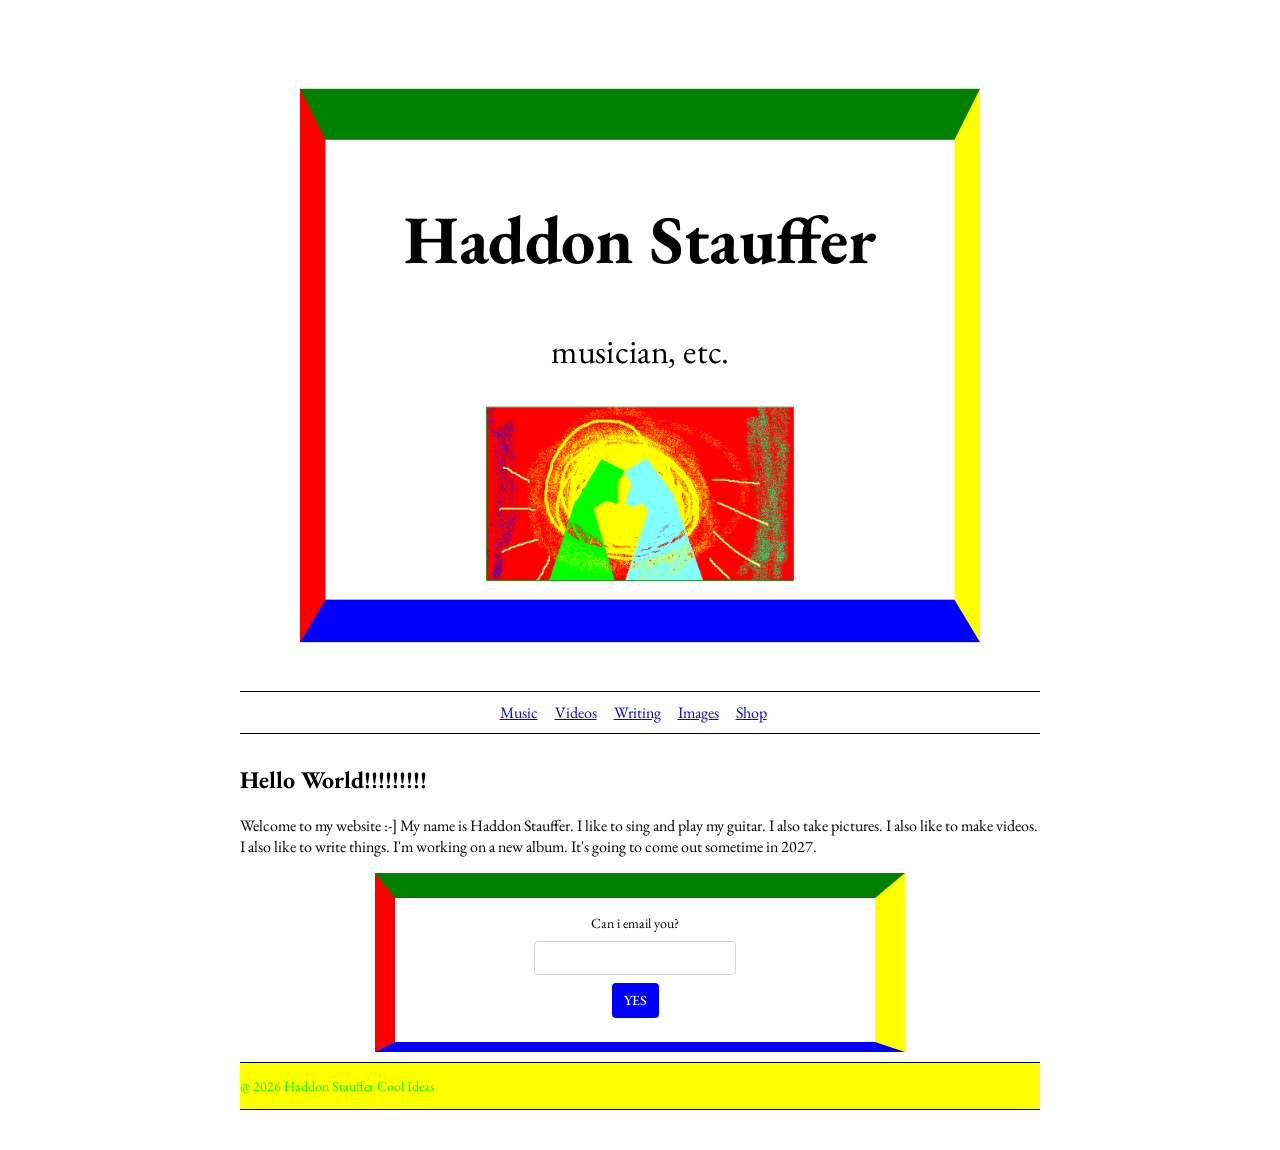
<file: index.html>
<!DOCTYPE html>
<html>
<head>
	<title>Haddon Stauffer</title>

	<link rel="preconnect" href="https://fonts.googleapis.com">
	<link rel="preconnect" href="https://fonts.gstatic.com" crossorigin>
	<link href="https://fonts.googleapis.com/css2?family=EB+Garamond:ital,wght@0,400;0,500;0,600;0,700;1,400&display=swap" rel="stylesheet">
	<link rel="icon" type="image/png" href="favicons/favicon1.png">
	<link rel="stylesheet" href="style.css">
</head>

<body>

	<header>

 	<h1>Haddon Stauffer</h1>
		<p>musician, etc.</p>

  		<img src="images/painting.bmp" alt="painting">
	</header>



  <nav>
	<a href="music.html">Music</a>
	<a href="videos.html">Videos</a>
	<a href="writing.html">Writing</a>
	<a href="images.html">Images</a>
	<a href="shop.html">Shop</a>
  </nav>

<main>
	
	<h2>Hello World!!!!!!!!!</h2>
	<p> Welcome to my website :-] My name is Haddon Stauffer. I like to sing and play my guitar. I also take pictures. I also like to make videos. I also like to write things.
	
	
		I'm working on a new album. It's going to come out sometime in 2027.</p>
</main>


<div class ="email-prompt"> 

<form
  action="https://buttondown.com/api/emails/embed-subscribe/haddon"
  method="post"
  class="embeddable-buttondown-form"
>
  <label for="bd-email">Can i email you?</label>
  <input type="email" name="email" id="bd-email" />
  <input type="submit" value="YES" />
  <p>
    <a href="https://buttondown.com/refer/haddon" target="_blank">
    </a>
  </p>
</form>


<!-- OLD IFRAME THING.. MAYBE THIS WORKS <iframe
  		scrolling="no"
 		 style="width:100%;height:220px;border: 10px; #f31212 solid"
 		 src="https://buttondown.com/haddon?as_embed=true"
	></iframe> -->

</div>

<footer>
	<p> @ 2026 Haddon Stauffer Cool Ideas </p>
</footer>


</body>
</html>
</file>
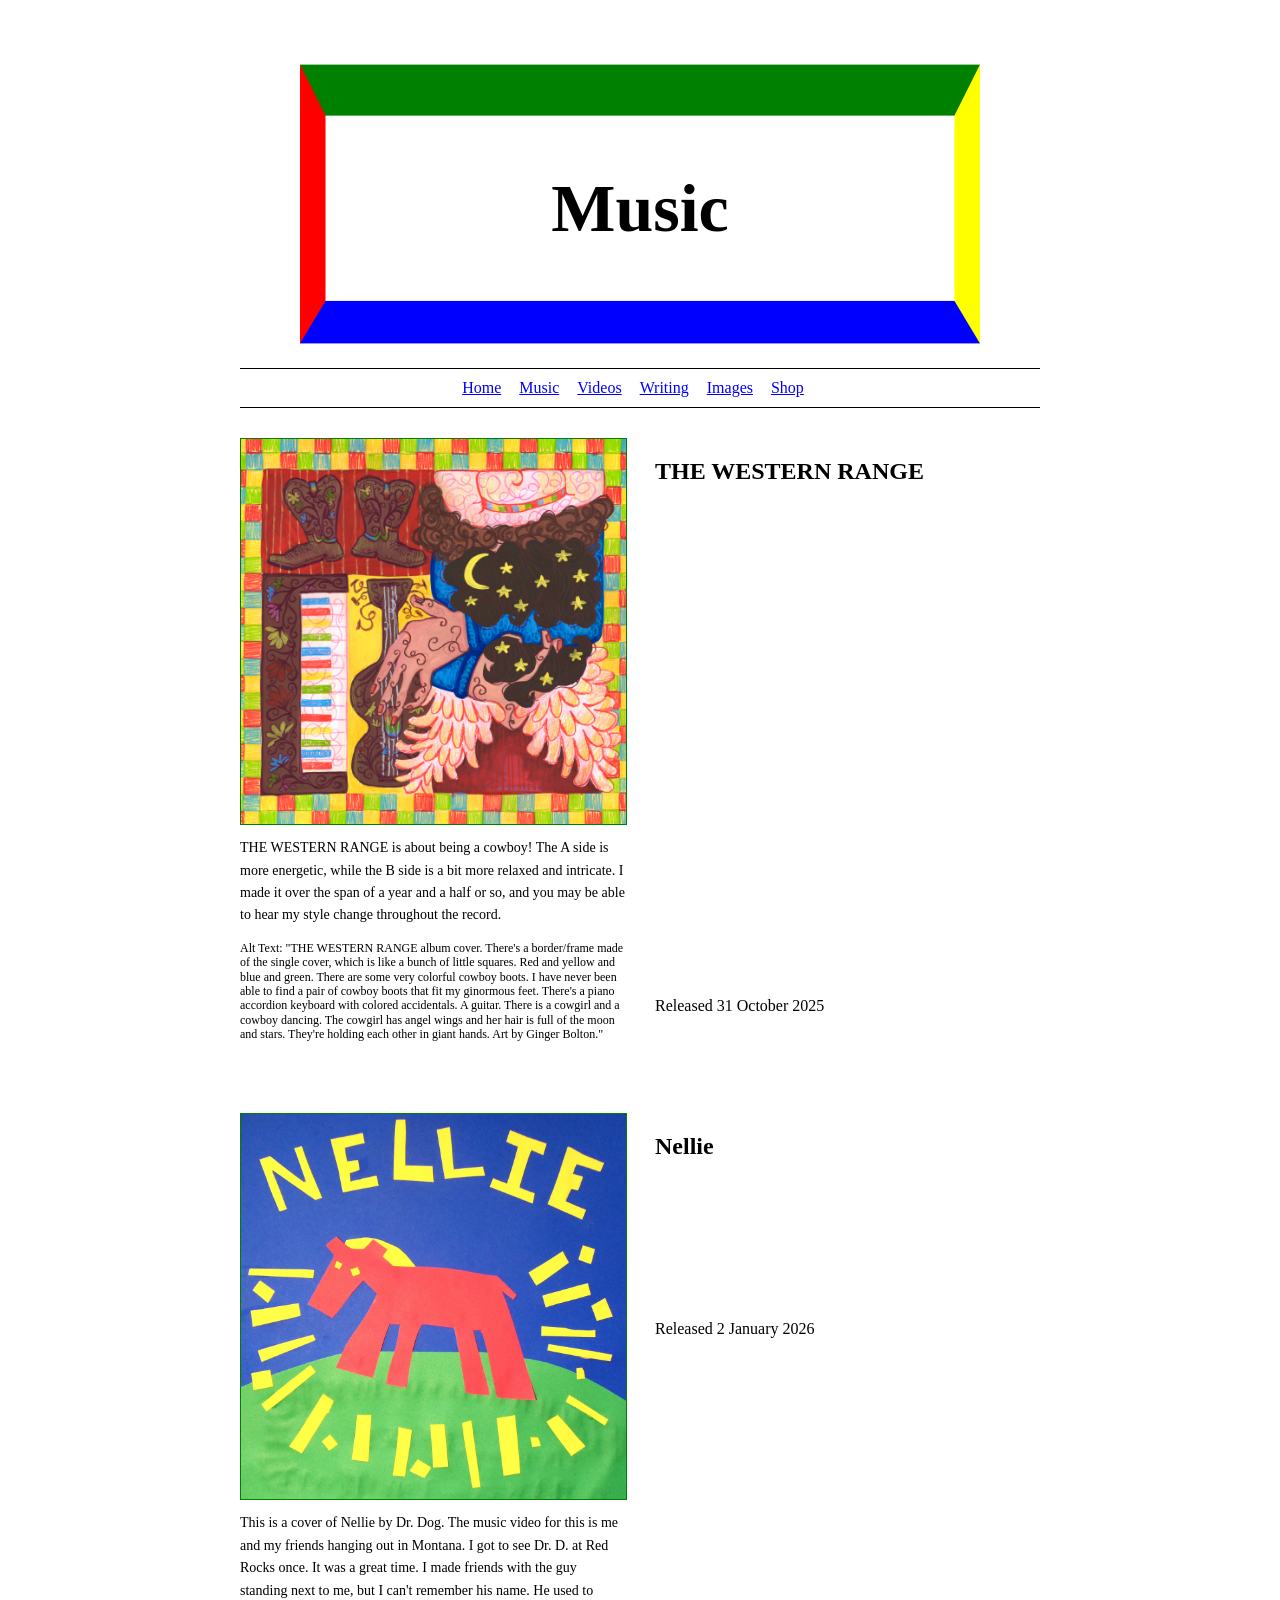
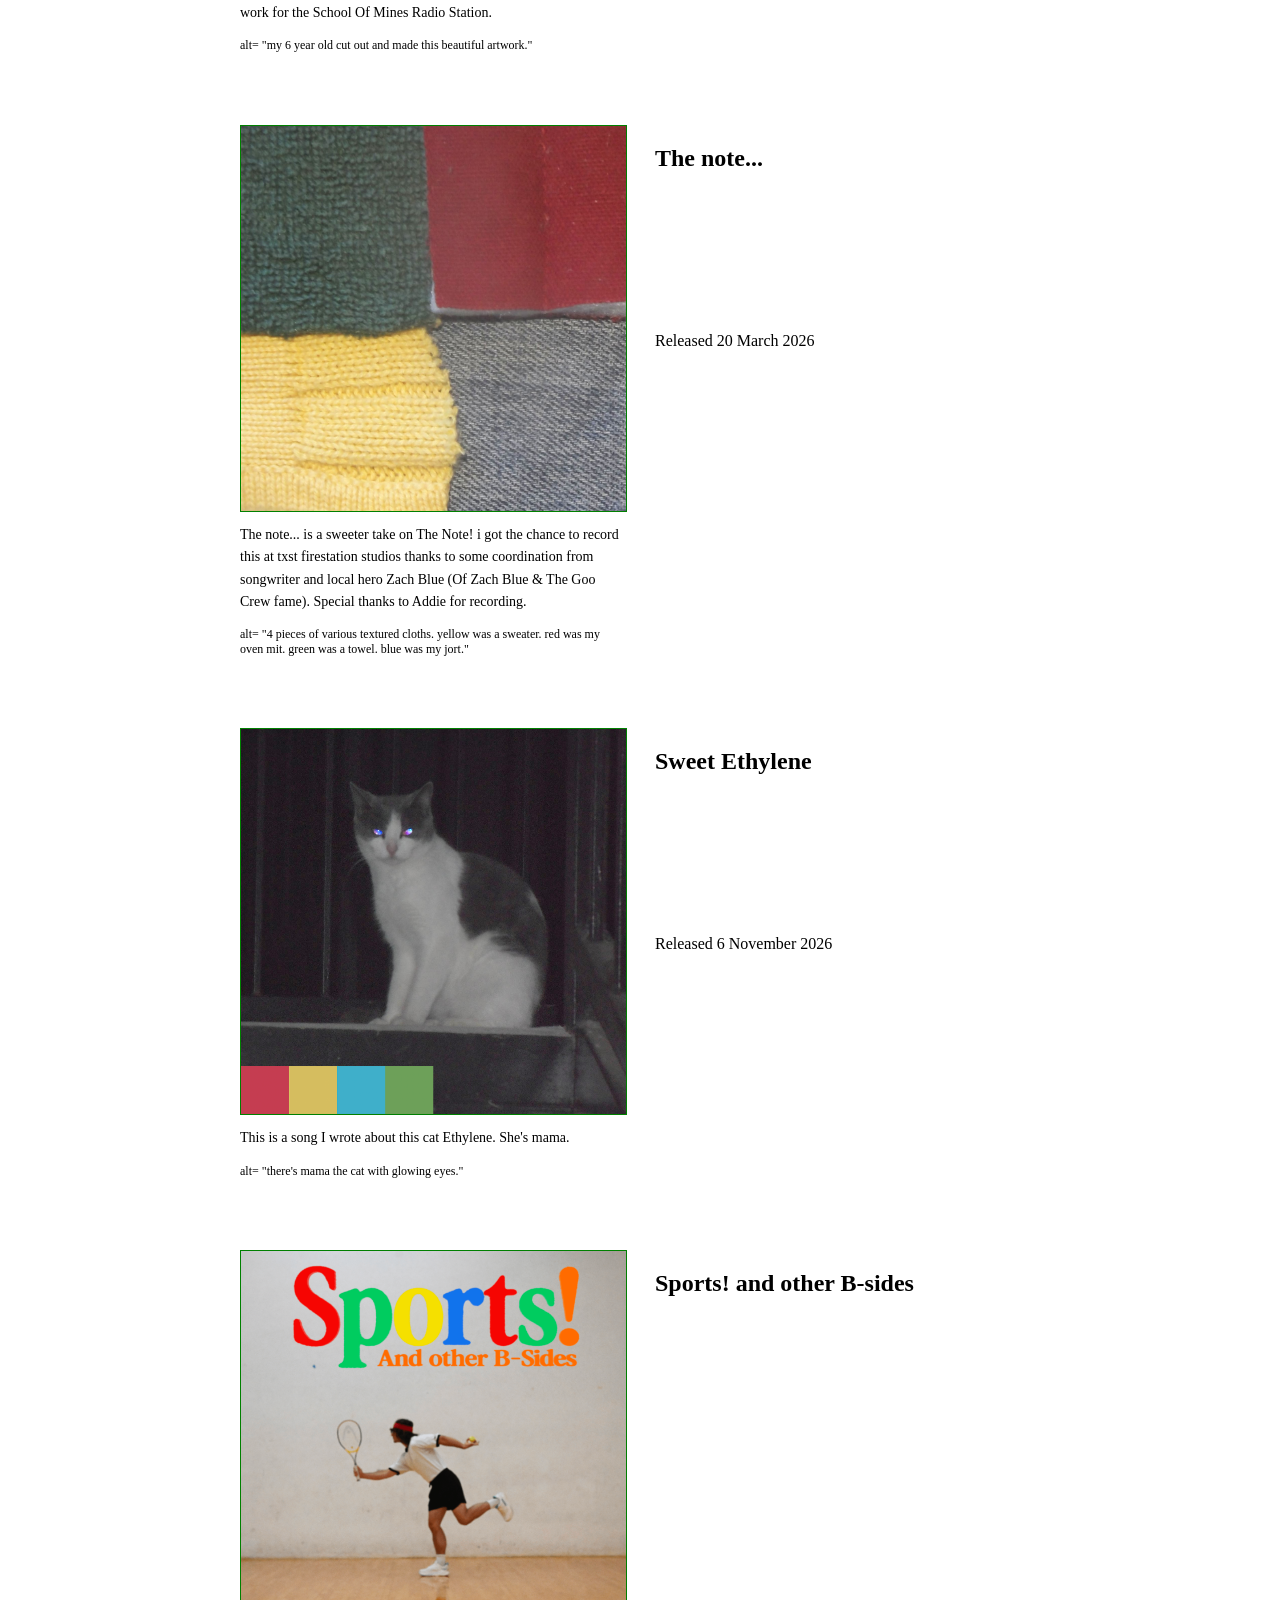
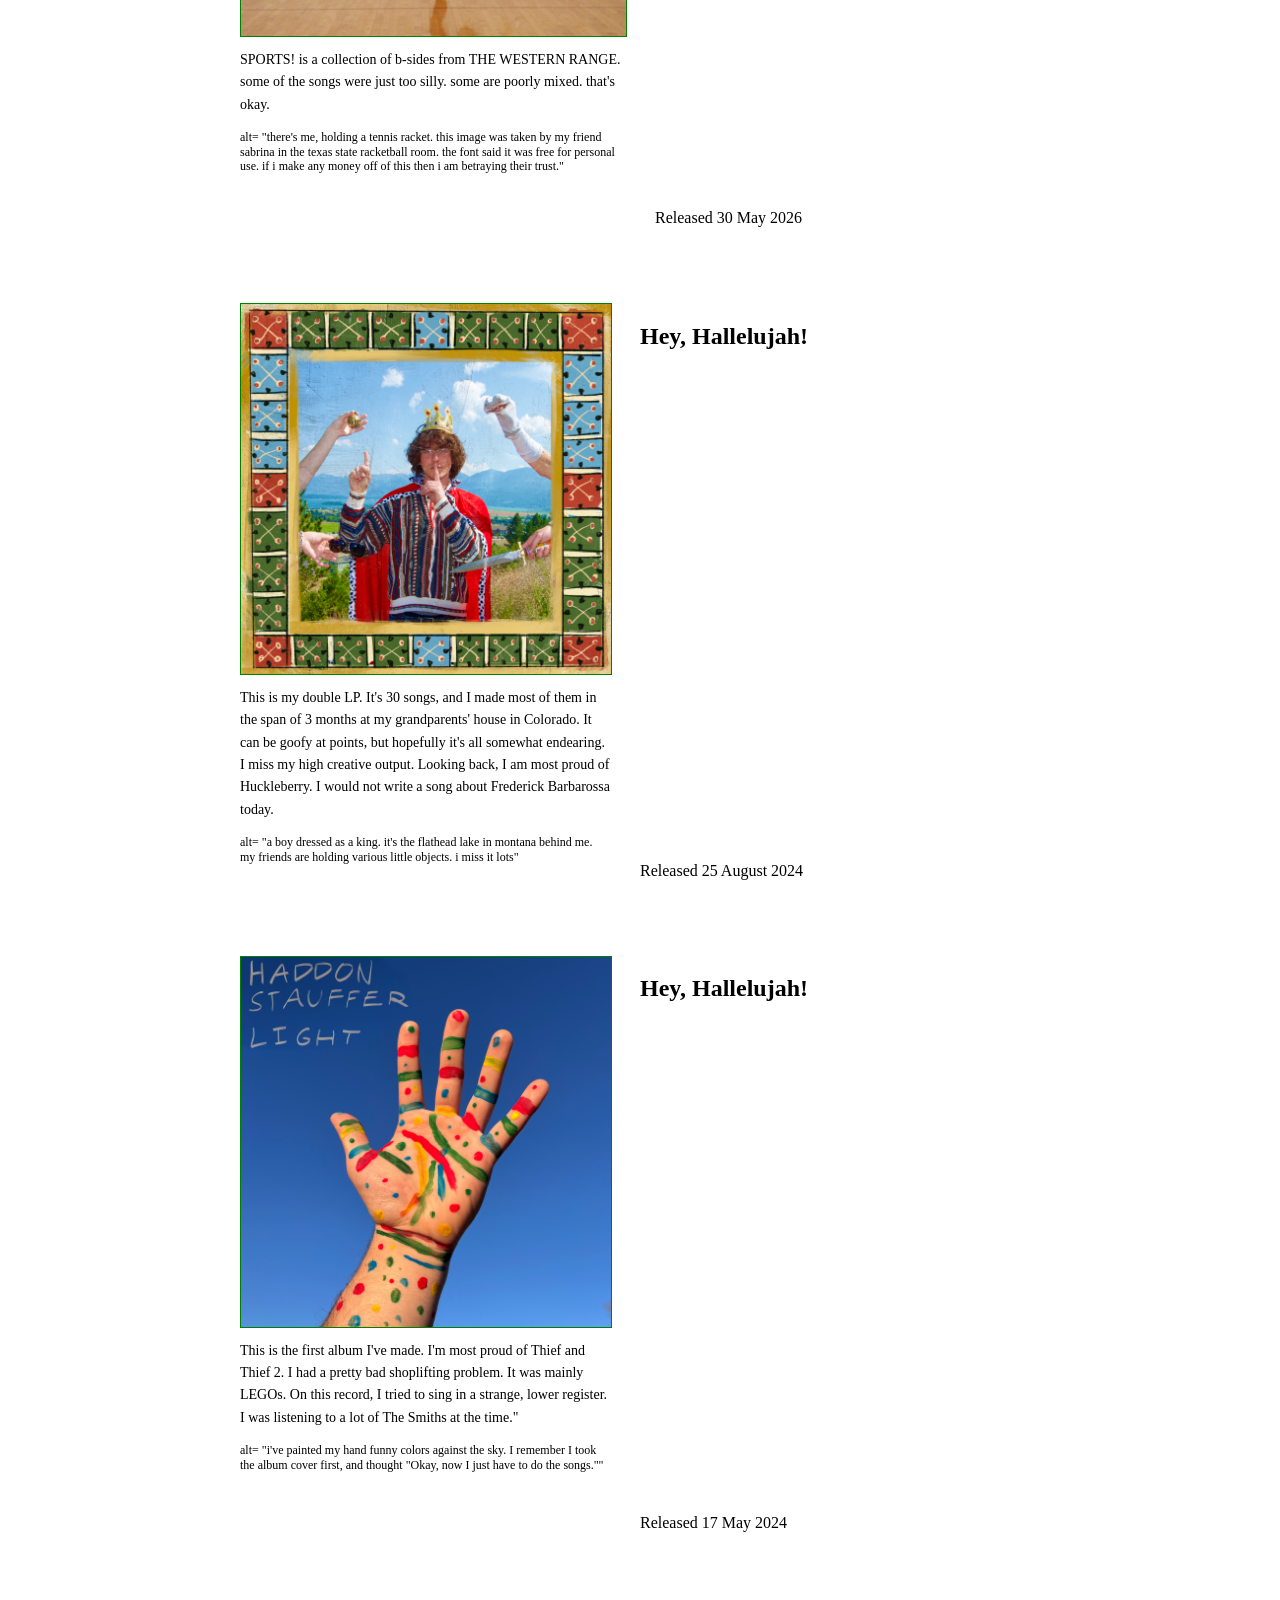
<file: music.html>
<!DOCTYPE html>
<html>
<head>
	<title>My Music</title>
	<link rel="stylesheet" href="style.css">
	<link rel="icon" type="image/png" href="favicons/favicon2.png">
</head>

<body>

<header>
<h1>Music</h1>

</header>

  <nav>
	<a href="index.html">Home</a>
	<a href="music.html">Music</a>
	<a href="videos.html">Videos</a>
	<a href="writing.html">Writing</a>
	<a href="images.html">Images</a>
	<a href="shop.html">Shop</a>
  </nav>

<!-- THE WESTERN RANGE -->
<div class="album">
	
	<div class="album-cover">
		<img src="images/TWR ALBUM COVER.jpg" alt="There's a border/frame made of the single cover, which is like a bunch of little squares. Red and yellow and blue and green. There are some very colorful cowboy boots. I have never been able to find a pair of cowboy boots that fit my ginormous feet. There's a piano accordion keyboard with colored accidentals. A guitar. There is a cowgirl and a cowboy dancing. The cowgirl has angel wings and her hair is full of the moon and stars. They're holding each other in giant hands. Art by Ginger Bolton.">

		<p class="infotxt">THE WESTERN RANGE is about being a cowboy! The A side is more energetic, while the B side is a bit more relaxed and intricate. I made it over the span of a year and a half or so, and you may be able to hear my style change throughout the record.  </p>

		<p class="fake-alt">Alt Text: "THE WESTERN RANGE album cover. There's a border/frame made of the single cover, which is like a bunch of little squares. Red and yellow and blue and green. There are some very colorful cowboy boots. I have never been able to find a pair of cowboy boots that fit my ginormous feet. There's a piano accordion keyboard with colored accidentals. A guitar. There is a cowgirl and a cowboy dancing. The cowgirl has angel wings and her hair is full of the moon and stars. They're holding each other in giant hands. Art by Ginger Bolton." </p>

	</div>
	<div class="album-player">

		<h2>THE WESTERN RANGE</h2>
		<iframe 
			style="border: 0; width: 100%; height: 472px;" 
			src="https://bandcamp.com/EmbeddedPlayer/album=265702631/size=large/bgcol=ffffff/linkcol=										0687f5/artwork=none/transparent=true/" seamless><a href="https://haddon.bandcamp.com/album/the-western-range">THE WESTERN RANGE by haddon stauffer</a>		</iframe>

		<p>Released 31 October 2025</p>
	
		
	</div>

</div>

<!-- Nellie -->
<div class="album">
	
	<div class="album-cover">
		<img src="images/Nellie 3.JPG" alt="a paper cutout of a horse running through a field.">

		<p class="infotxt">This is a cover of Nellie by Dr. Dog. The music video for this is me and my friends hanging out in Montana. I got to see Dr. D. at Red Rocks once. It was a great time. I made friends with the guy standing next to me, but I can't remember his name. He used to work for the School Of Mines Radio Station.			
		</p>

		<p class="fake-alt">alt= "my 6 year old cut out and made this beautiful artwork." </p>

	</div>

	<div class="album-player">

		<h2>Nellie</h2>

<iframe style="border: 0; width: 100%; height: 120px;" src="https://bandcamp.com/EmbeddedPlayer/track=2339596030/size=large/bgcol=ffffff/linkcol=0687f5/tracklist=false/artwork=small/transparent=true/" seamless><a href="https://haddon.bandcamp.com/track/nellie-cover">nellie (cover) by haddon stauffer</a></iframe>	
	<p>Released 2 January 2026</p>
	
		
	</div>

</div>

<!-- the note.... below -->
<div class="album">
	
	<div class="album-cover">
		<img src="images/mama rough week.JPG" alt="4 pieces of various textured cloths">

		<p class="infotxt"> The note... is a sweeter take on The Note! i got the chance to record this at txst firestation studios thanks to some coordination from songwriter and local hero Zach Blue (Of Zach Blue & The Goo Crew fame). Special thanks to Addie for recording. </p>

		<p class="fake-alt">alt= "4 pieces of various textured cloths. yellow was a sweater. red was my oven mit. green was a towel. blue was my jort." </p>

	</div>

	<div class="album-player">

		<h2>The note...</h2>

<iframe style="border: 0; width: 100%; height: 120px;" src="https://bandcamp.com/EmbeddedPlayer/track=4009327713/size=large/bgcol=ffffff/linkcol=0687f5/tracklist=false/artwork=small/transparent=true/" seamless><a href="https://haddon.bandcamp.com/track/the-note-3">The Note... by haddon stauffer</a></iframe>		
<p>Released 20 March 2026</p>
	
		
	</div>

</div>

<!-- Sweet Ethylene -->
<div class="album">
	
	<div class="album-cover">
		<img src="images/mama single pic.png" alt="Sweet Ethylene Album Cover: it's a picture of a cat sitting in a stairwell.">

		<p class="infotxt">This is a song I wrote about this cat Ethylene. She's mama.</p>

		<p class="fake-alt">alt= "there's mama the cat with glowing eyes." </p>

	</div>

	<div class="album-player">

		<h2>Sweet Ethylene</h2>

<iframe style="border: 0; width: 100%; height: 120px;" src="https://bandcamp.com/EmbeddedPlayer/track=3951147237/size=large/bgcol=ffffff/linkcol=0687f5/tracklist=false/artwork=small/transparent=true/" seamless><a href="https://haddon.bandcamp.com/track/sweet-ethylene">Sweet Ethylene by haddon stauffer</a></iframe>
		<p>Released 6 November 2026</p>
	
		
	</div>

</div>

<!-- SPORTS! below -->
<div class="album">
	
	<div class="album-cover">
		<img src="images/sports pic.png" alt="a boy holding a tennis racket. he's doing a funny pose.">

		<p class="infotxt">SPORTS! is a collection of b-sides from THE WESTERN RANGE. some of the songs were just too silly. some are poorly mixed. that's okay. </p>

		<p class="fake-alt">alt= "there's me, holding a tennis racket. this image was taken by my friend sabrina in the texas state racketball room. the font said it was free for personal use. if i make any money off of this then i am betraying their trust." </p>

	</div>

	<div class="album-player">

		<h2>Sports! and other B-sides</h2>

		<iframe style="border: 0; width: 350px; height: 472px;" 
			src="https://bandcamp.com/EmbeddedPlayer/album=3669453825/size=large/bgcol=ffffff/linkcol=0687f5/artwork=none/transparent=true/" seamless><a 				href="https://haddon.bandcamp.com/album/sports-and-other-b-sides">SPORTS! And other B-sides by haddon stauffer</a>
		</iframe>

		<p>Released 30 May 2026</p>
	
		
	</div>

</div>

<!-- Hey Halle -->
<div class="album">
	
	<div class="album-cover">
		<img src="images/hey hallelujah.png" alt="a boy dressed as a king. there's a lake in the background.">

		<p class="infotxt"> This is my double LP. It's 30 songs, and I made most of them in the span of 3 months at my grandparents' house in Colorado. It can be goofy at points, but hopefully it's all somewhat endearing. I miss my high creative output. Looking back, I am most proud of Huckleberry. I would not write a song about Frederick Barbarossa today.</p>

		<p class="fake-alt">alt= "a boy dressed as a king. it's the flathead lake in montana behind me. my friends are holding various little objects. i miss it lots" </p>

	</div>

	<div class="album-player">

		<h2>Hey, Hallelujah!</h2>

<iframe style="border: 0; width: 400px; height: 472px;" src="https://bandcamp.com/EmbeddedPlayer/album=3240381949/size=large/bgcol=ffffff/linkcol=0687f5/artwork=small/transparent=true/" seamless><a href="https://haddon.bandcamp.com/album/hey-hallelujah">Hey, Hallelujah! by haddon stauffer</a></iframe>


<p>Released 25 August 2024</p>
	
		
	</div>

</div>

<!-- Hey Halle -->
<div class="album">
	
	<div class="album-cover">
		<img src="images/Light.png" alt="i've painted my hand funny colors against the sky.">

		<p class="infotxt">This is the first album I've made. I'm most proud of Thief and Thief 2. I had a pretty bad shoplifting problem. It was mainly LEGOs. On this record, I tried to sing in a strange, lower register. I was listening to a lot of The Smiths at the time." </p>

		<p class="fake-alt">alt= "i've painted my hand funny colors against the sky. I remember I took the album cover first, and thought "Okay, now I just have to do the songs."" </p>

	</div>

	<div class="album-player">

		<h2>Hey, Hallelujah!</h2>

<iframe style="border: 0; width: 400px; height: 472px;" src="https://bandcamp.com/EmbeddedPlayer/album=1821759826/size=large/bgcol=ffffff/linkcol=0687f5/artwork=small/transparent=true/" seamless><a href="https://haddon.bandcamp.com/album/light">Light by haddon stauffer</a></iframe>


<p>Released 17 May 2024</p>
	
		
	</div>

</div>

</body>
</html>
</file>
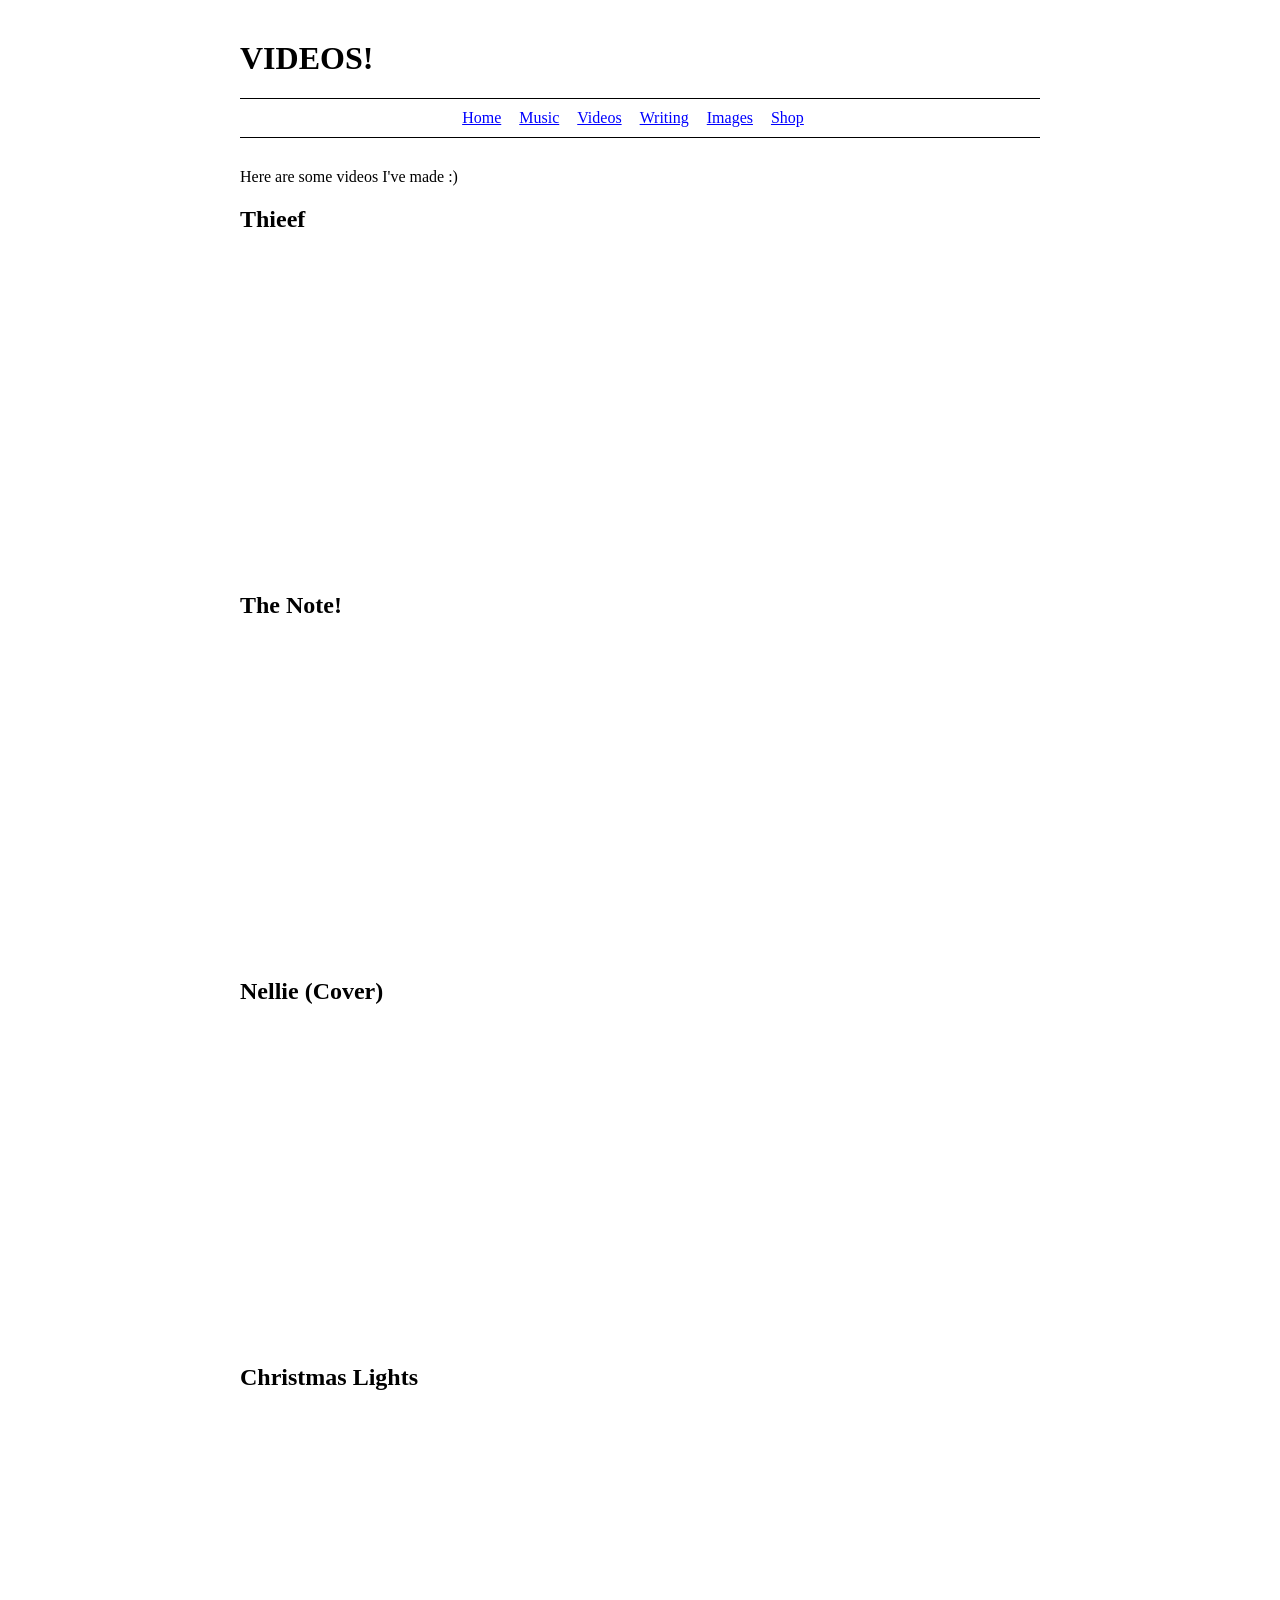
<file: videos.html>
<!DOCTYPE html>
<html>
<head>
	<title>Videos</title>
	<link rel="stylesheet" href="style.css">
</head>

<body>

<h1>VIDEOS!</h1>

  <nav>
	<a href="index.html">Home</a>
	<a href="music.html">Music</a>
	<a href="videos.html">Videos</a>
	<a href="writing.html">Writing</a>
	<a href="images.html">Images</a>
	<a href="shop.html">Shop</a>
  </nav>

<p>Here are some videos I've made :)</p>

<h2>Thieef</h2>

<iframe width="560" height="315" src="https://www.youtube.com/embed/86JYTf7ytyc?si=cXsBtUI2WSYt53MW" 
title="YouTube video player" frameborder="0" 
allow="accelerometer; autoplay; clipboard-write; encrypted-media; gyroscope; picture-in-picture; web-share" 
referrerpolicy="strict-origin-when-cross-origin" allowfullscreen></iframe>

<h2>The Note!</h2>

<iframe width="560" height="315" src="https://www.youtube.com/embed/kT2W0kU3XTA?si=1VUvEkmZmxL626pA" 
title="YouTube video player" frameborder="0" 
allow="accelerometer; autoplay; clipboard-write; encrypted-media; gyroscope; picture-in-picture; web-share" 
referrerpolicy="strict-origin-when-cross-origin" allowfullscreen></iframe>

<h2>Nellie (Cover)</h2>

<iframe width="560" height="315" src="https://www.youtube.com/embed/EBmilPMimb4?si=vRHkWhZYY5TuVQRl" 
title="YouTube video player" frameborder="0" 
allow="accelerometer; autoplay; clipboard-write; encrypted-media; gyroscope; picture-in-picture; web-share" 
referrerpolicy="strict-origin-when-cross-origin" allowfullscreen></iframe>

<h2>Christmas Lights</h2>

<iframe width="560" height="315" src="https://www.youtube.com/embed/NgY_w5SCQnU?si=Z3EuvfP96Uj5ogQX" 
title="YouTube video player" frameborder="0" 
allow="accelerometer; autoplay; clipboard-write; encrypted-media; gyroscope; picture-in-picture; web-share" 
referrerpolicy="strict-origin-when-cross-origin" allowfullscreen></iframe>

<h3></h3>
</body>
</html>
</file>
<file: style.css>
/* HELPFUL NOTE:
MARGIN - BORDER - PADDING - CONTENT 
syntax: top right bottom left (clockwise)  */


/* BASICS: this section deals with basic HTML formatting */

body {
	background-color: white;
	color: black;
	font-family: "EB Garamond", Garamond, Georgia, serif;
	max-width: 800px;
	margin: 40px auto;
}

header {
	scale: 85%;
	text-align: center;
	font-size: 40px;
	padding: 10px;
	border-top: 60px solid green;
	border-right: 30px solid yellow;
	border-left: 30px solid red;
	border-bottom: 50px solid blue;
	/* margin: 5px; */
	
	
}

nav {
	border-top: 1px solid black;
	border-bottom: 1px solid black;
	text-align: center;
	padding: 10px;
	margin-bottom: 30px;
}

nav a {
	margin-right: 14px;
	display: inline-block;
}

img {
	max-width: 50%;
	height:	auto;
	border: 1px solid green;
}

a {
	color: blue;
	text-decoration: underline;
}

a:visited {
	color: purple;
}

/* note to self: "footer" deals with borders, background color. 
   "footer p" refers to the p, or text, within it. learn it! */
footer {
	border-top: 1px solid black;
	border-bottom: 1px solid black;
	background-color: yellow;
}

footer p {
	font-size: 14px;
	color: lime;
}

/* These are residual from learning. use them if you want */
.test-boxes {
	
	display: flex;
	gap: 30px;
	flex-direction: row;
	
}
.test-boxes div {
	border: 2px solid black;
	padding: 20px;
}

/* formats email prompt from buttondown */
.email-prompt{
	display: flex;
	justify-content: center;
	align-items: center;
	width: 60%;
	border-top: 25px solid green;
	border-right: 30px solid yellow;
	border-left: 20px solid red;
	border-bottom: 10px solid blue;
	margin: 10px auto;
	
}  
.embeddable-buttondown-form {
    
	/* font-family: "EB Garamond", Garamond, Georgia, 'Times New Roman', Times, serif; */
	display: flex;
    flex-direction: column;
    align-items: center;
    justify-content: center;
    gap: 8px;
    box-sizing: border-box;
    width: 45%;
    padding: 16px;
    background: #fff;
    color: #000000;
    font: 14px/1.4 "EB Garamond", Garamond;
  }
  .embeddable-buttondown-form label,
  .embeddable-buttondown-form legend {
    font-weight: 250;
  }
  .embeddable-buttondown-form input[type="email"],
  .embeddable-buttondown-form input[type="text"],
  .embeddable-buttondown-form select {
    /* box-sizing: border-box; */
    width: 100%;
    padding: 6px 8px;
    border: 1px solid #d4d4d8;
    border-radius: 4px;
    background: #fff;
    color: inherit;
    font: inherit;
  }
  .embeddable-buttondown-form fieldset {
    margin: 0;
    padding: 0;
    border: 0;
  }
  .embeddable-buttondown-form fieldset label {
    display: block;
    font-weight: 400;
  } 
  /* THIS IS THE BUTTON */
  .embeddable-buttondown-form input[type="submit"] {
    padding: 8px 12px;
    border: 0;
    border-radius: 4px;
    background: blue;
    color: #ffffff;
    font: inherit;
    font-weight: 500;
    cursor: pointer;
  }
  .embeddable-buttondown-form p {
    margin: 0;
    font-size: 12px;
    text-align: center;
  }
  .embeddable-buttondown-form p a {
    color: #71717a;
  }

/* MUSIC RELATED: THESE DEAL WITH BANDCAMP EMBEDS AND FORMATTING ON MUSIC.HTML */
.album {
	display: flex;
	gap: 30px;
	margin-bottom: 60px;
	align-items: flex-start;
}

.album-cover, .album-player {
	width: 50%;
}

.album-cover img {
	max-width: 100%;
}

.fake-alt {
	font-size: 12px;
	line-height: 1.2;
	margin-top: 8px;
}

.infotxt {
	font-size: 14px;
	line-height: 1.6;
	margin-top: 8px;
}
</file>
